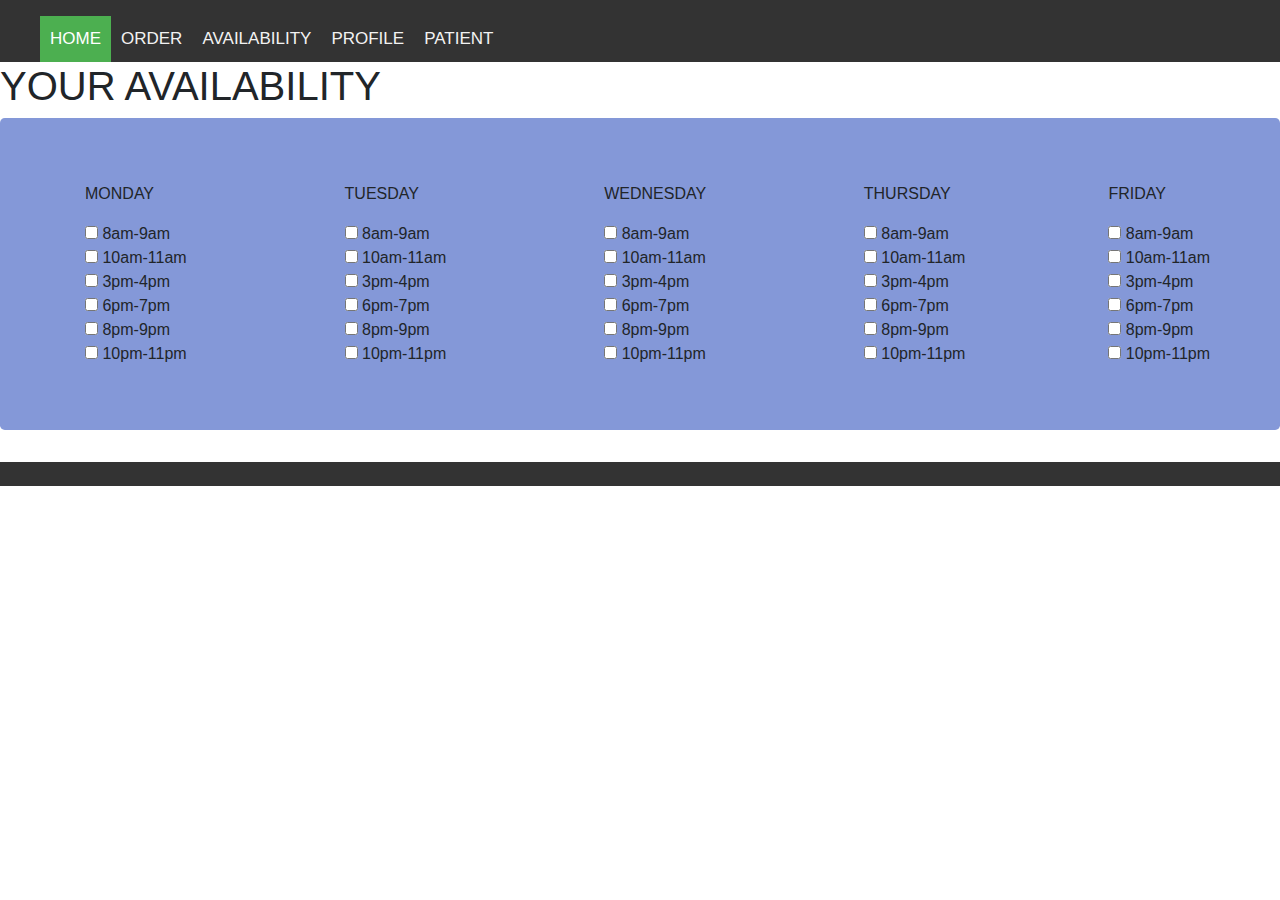
<file: doctor_availability.html>
<!DOCTYPE html>
<html lang="en">

<head>
    <meta charset="UTF-8">
    <meta name="viewport" content="width=device-width, initial-scale=1.0">
    <meta http-equiv="X-UA-Compatible" content="ie=edge">
    <title>DOC AVAILABILITY</title>

    <link rel="stylesheet" href="css/bootstrap.css">
    <link rel="stylesheet" href="css/styles-sam-.css">


</head>

<body>
    <div class="top" id="top-nav">
        <nav>
            <ul>

                <a class="active" href="doctor_home.html">HOME</a>
                <a href="doctor_order.html">ORDER</a>
                <a href="doctor_availability.html">AVAILABILITY</a>
                <a href="doctor_profile.html">PROFILE</a>
                <a href="doctor_petient.html">PATIENT</a>

                </li>
            </ul>
        </nav>
    </div>
    <h1 class="your">YOUR AVAILABILITY</h1>
    <div class="jumbotron">
        <div class="days" id="avail">
            <div class="container">
                <div class="row">
                    <div class="col-md">
                        <div id="monday">
                            <p class="day"> MONDAY </P>
                            <input type="checkbox" value="8am-9am"> 8am-9am<br>
                            <input type="checkbox" value="10am-11am"> 10am-11am <br>
                            <input type="checkbox" value="1pm-2pm"> 3pm-4pm <br>
                            <input type="checkbox" value="8am-9am"> 6pm-7pm<br>
                            <input type="checkbox" value="10am-11am"> 8pm-9pm <br>
                            <input type="checkbox" value="1pm-2pm"> 10pm-11pm <br>
                        </div>
                    </div>
                    <div class="col-md">
                        <div id="tuesday">
                            <p class="day"> TUESDAY </P>
                            <input type="checkbox" value="8am-9am"> 8am-9am<br>
                            <input type="checkbox" value="10am-11am"> 10am-11am <br>
                            <input type="checkbox" value="1pm-2pm"> 3pm-4pm <br>
                            <input type="checkbox" value="8am-9am"> 6pm-7pm<br>
                            <input type="checkbox" value="10am-11am"> 8pm-9pm <br>
                            <input type="checkbox" value="1pm-2pm"> 10pm-11pm <br>
                        </div>
                    </div>
                    <div class="col-md">
                        <div id="wednesday">
                            <p class="day"> WEDNESDAY </P>
                            <input type="checkbox" value="8am-9am"> 8am-9am<br>
                            <input type="checkbox" value="10am-11am"> 10am-11am <br>
                            <input type="checkbox" value="1pm-2pm"> 3pm-4pm <br>
                            <input type="checkbox" value="8am-9am"> 6pm-7pm<br>
                            <input type="checkbox" value="10am-11am"> 8pm-9pm <br>
                            <input type="checkbox" value="1pm-2pm"> 10pm-11pm <br>
                        </div>
                    </div>
                    <div class="col-md">
                        <div id="thursday">
                            <p class="day"> THURSDAY </P>
                            <input type="checkbox" value="8am-9am"> 8am-9am<br>
                            <input type="checkbox" value="10am-11am"> 10am-11am <br>
                            <input type="checkbox" value="1pm-2pm"> 3pm-4pm <br>
                            <input type="checkbox" value="8am-9am"> 6pm-7pm<br>
                            <input type="checkbox" value="10am-11am"> 8pm-9pm <br>
                            <input type="checkbox" value="1pm-2pm"> 10pm-11pm <br>
                        </div>
                    </div>
                        <div id="friday">
                            <p class="day"> FRIDAY </P>
                            <input type="checkbox" value="8am-9am"> 8am-9am<br>
                            <input type="checkbox" value="10am-11am"> 10am-11am <br>
                            <input type="checkbox" value="1pm-2pm"> 3pm-4pm <br>
                            <input type="checkbox" value="8am-9am"> 6pm-7pm<br>
                            <input type="checkbox" value="10am-11am"> 8pm-9pm <br>
                            <input type="checkbox" value="1pm-2pm"> 10pm-11pm <br>
                        </div>
                    </div>
                </div>
            </div>
        </div>
    </div>

    <div class="footer">
            <h5>TABIBU © 2019 </h5>
    
        </div>

</body>

</html>
</file>
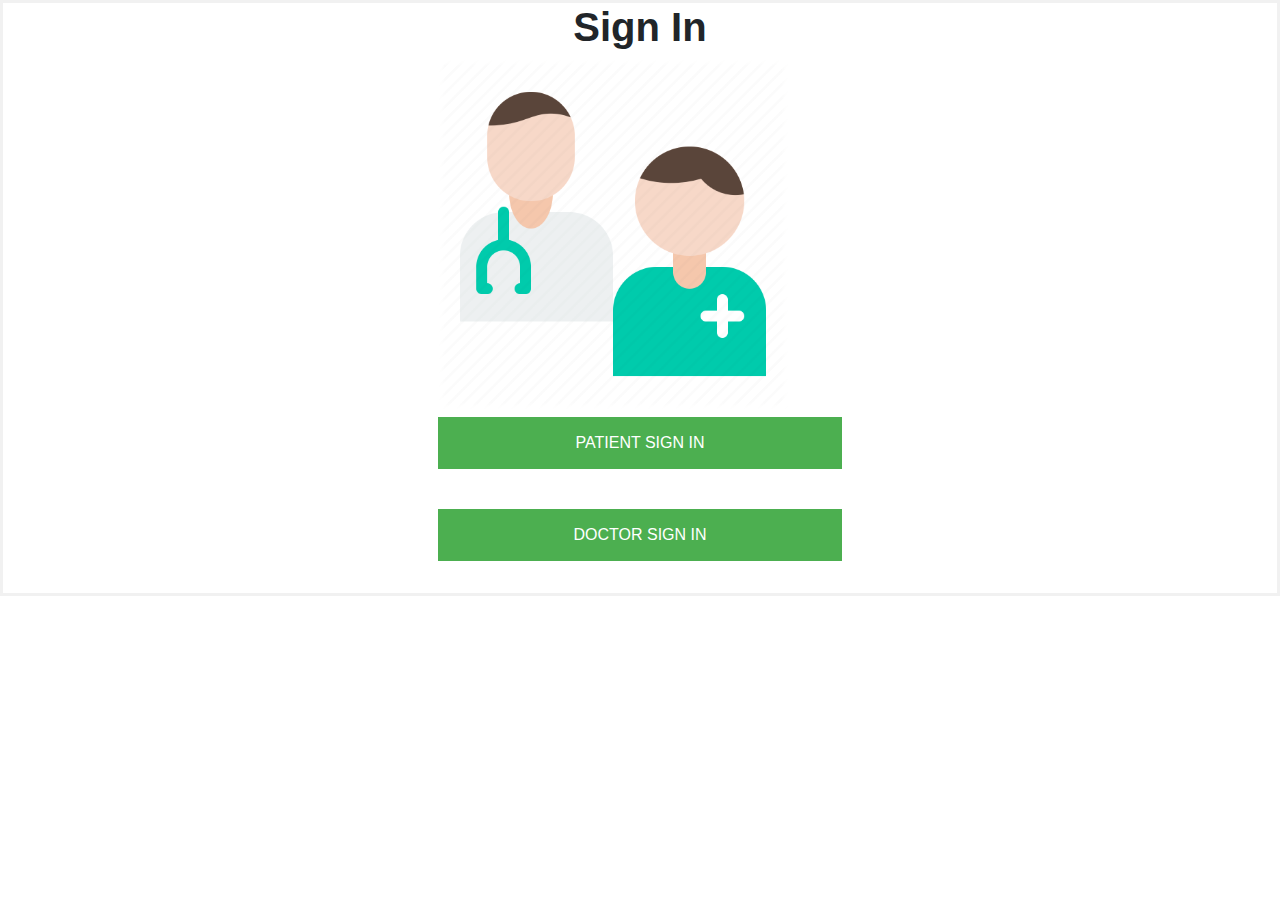
<file: main_sign_in.html>
<!DOCTYPE html>
<html lang="en">

<head>
    <meta charset="UTF-8">
    <meta name="viewport" content="width=device-width, initial-scale=1.0">
    <meta http-equiv="X-UA-Compatible" content="ie=edge">
    <title>main sign in</title>
    <link rel="stylesheet" href="css/bootstrap.css">
    <link rel="stylesheet" href="css/Aleki.css">

</head>

<body>
    <form form-inline="">
        <div class="container sign"></div>
        <div class="row">
            <div class="col-md-4 mx-auto">
                    <h1><b>Sign In</b></h1>
                <img src="images/doc pet.png" alt="" width="350px" height="350px">
                <div id="main-pat-sign">
                    <button type="submit">PATIENT SIGN IN</button>
                </div><br>
                <div id="main-pat-sign">
                    <button type="submit">DOCTOR SIGN IN</button>
                </div><br>
            </div>
    </form>

</body>

</html>
</file>
<file: css/styles-sam-.css>
body{
    background-image: url(https://images.pexels.com/photos/953214/pexels-photo-953214.jpeg?auto=compress&cs=tinysrgb&dpr=2&h=650&w=940);
    background-size: cover;

    background-position: center;

}
.jumbotron{
    background: rgba(72, 101, 197, 0.671);

}
.h2{
    text-align: center;
    color: #ddd;
}
.io{
  margin-left: 50%;
}


/* index.html style */
.a1{
    text-align: center;
    color:black;
    font-size:500%;
 
}
.juu
 {
  overflow: hidden;
  background-color: rgb(43, 43, 226);
  
}

.juu a {
  float: left;
  color: #f2f2f2;
  text-align: center;
  padding: 10px 10px;
  text-decoration: none;
  font-size: 10px;
  
  
}

.juu a:hover {
  background-color: #ddd;
  color: blue;
}

.juu a.active {
  background-color: #4CAF50;
  color: white;
  
  
}


/*  */
.H
{
    text-align: center;
    color: rgb(0, 0, 0);
    font-family: 'Times New Roman', Times, serif;
    height: 10px;
    
}
/* nav style */

.top
 {
  overflow: hidden;
  background-color: #333;
}

.top a {
  float: left;
  color: #f2f2f2;
  text-align: center;
  padding: 10px 10px;
  text-decoration: none;
  font-size: 17px;
}

.top a:hover {
  background-color: #ddd;
  color: black;
}

.top a.active {
  background-color: #4CAF50;
  color: white;
}

/*  */

.carousel-inner img {
  width: 100%;
  height: 100%;
}
input[type="text"]
input[type="number"]
input[type="password"] {
  width: 100%;
  padding: 20px 30px;
  margin: 8px 0;
  display: inline-block;
  box-sizing:border-box;
}
.mgu
{
  
    left: 0;
    bottom: 0;
    width: 100%;
    background-color: black;
    color: #cccccc;
    text-align: center;
    margin-top:13.5%;
    height: 50%;
}
/* sam */
.klp{
  width: 0px;
  height: 0px;
  
}
.ghj{
  width:40px;
  height:40px;
}
.abc{
  width: 40px;
  height: 40px;
  border-radius: 0%;
}
.npd{
  width: 40px;
  height: 40px;

}
.bgk{
  width: 20px;
  height: 30px;
  border-radius: -50px

}
.tre{
  width: 60px;
  height: 60px;
  margin-left: 0%;
  

}
/*sam  */
.footer{
  position: inherit;
  left: 0;
  bottom: 0;
  width: 100%;
  background-color: black;
  color: #333;
  text-align: center;
  background-image: linear-gradient(#333);


}
</file>
<file: css/Aleki.css>
.lexy{ 
  background-image:linear-gradient(aquamarine, gray);
}
.body-2{
    background-image: url("http://www.valleyhealthcolumbus.com/wp-content/uploads/2015/08/Blue-radial-gradient-background1.png");
    height: 100%;
    font-family: 'Manjari', sans-serif;
 }
  .jumbotron-2{
    background: rgba(17, 140, 197, 0.192);
  }
  .ul-2{
    margin-left: 105vh;
  }
  .topnav-2 {
      overflow: hidden;
      background-color: rgb(20, 152, 192);
      height: 50px;
    }
    .topnav-2 a {
      float: left;
      color: #f2f2f2;
      text-align: center;
      padding: 10px 16px;
      text-decoration: none;
      font-size: 16px;
    }
    
    .topnav-2 a:hover {
      background-color: rgba(50, 213, 238, 0.459);
      color: black;
    }
    
    .topnav-2 a.active {
      background-color: rgba(6, 59, 95, 0.432);
      color: white;
    }
    
    .feeling{
        text-align: center;
    }
    .search-box{
     text-align: center;
    }
    .search-button{
   margin-top: 9px;
    }

  
  .explain{
    text-align: center;
  }
  
  .button-2{
    margin-bottom: 5px;
  }
 .form-2{
   background: rgba(48, 75, 100, 0.233);
   border: 0;
 }
  #h1-2{
    color: rgb(53, 53, 53);
    font-size: 25px;
  }
body{
    background-image: url(https://images.pexels.com/photos/953214/pexels-photo-953214.jpeg?auto=compress&cs=tinysrgb&dpr=2&h=650&w=940);
    background-size: cover;
    background-position: center;
}
.topnav a:hover {
  background-color: rgba(204, 204, 204, 0.719);
  color: black;
}
.jumbotron{
  background: rgba(72, 101, 197, 0.774);
  }
.topnav a.active {
  background-color: rgba(212, 212, 212, 0.61);
  color: white;
}
.search-box {
  float: center;
  padding: 6px;
  border: none;
  margin-top: 8px;
  margin-right: 16px;
  font-size: 17px;
}
.feeling {
  text-align: center;
}
.search-box {
  text-align: center;
}
.explain {
  text-align: center;
}
.form {
  color: #f2f2f2;
}
.jumbotron {
  background: rgba(72, 101, 197, 0.671);
}
.h2 {
  text-align: center;
  color: #ddd;
}


* index.html style */
.a1{
    text-align: center;
    color:black;
    font-size:500%;
}
.juu {
  overflow: hidden;
  background-color: rgb(43, 43, 226);
}

.juu a {
  float: left;
  color: #f2f2f2;
  text-align: center;
  padding: 10px 10px;
  text-decoration: none;
  font-size: 10px;
}

.juu a:hover {
  background-color: #ddd;
  color: blue;
}

.juu a.active {
  background-color: #4caf50;
  color: white;
}

.H {
  text-align: center;
  color: darkcyan;
  font-family: "Times New Roman", Times, serif;
  height: 10px;
}
.top
 {
  overflow: hidden;
  background-color: #333;
}
.imgf {
  width: 100%;
  height: 500px;
}
.imgt {
  width: 100%;
  height: 500px;
}
.imgk {
  width: 100%;
  height: 500px;
}

/*  */
.top
 {
  overflow: hidden;
  background-color: #333;
}
.top a {
  float: left;
  color: #f2f2f2;
  text-align: center;
  padding: 10px 10px;
  text-decoration: none;
  font-size: 17px;
}

.top a:hover {
  background-color: #ddd;
  color: black;
}

.top a.active {
  background-color: #4caf50;
  color: white;
} 
/*  */

.footer {
  position: inherit;
  left: 0;
  bottom: 0;
  width: 100%;
  background-color: black;
  color: #cccccc;
  text-align: center;
  background-image: linear-gradient(aquamarine, gray);
}
.carousel-inner img {
  width: 100%;
  height: 100%;
}
.footer
{
    position: inherit;
    left: 0;
    bottom: 0;
    width: 100%;
    background-color: black;
    color: #cccccc;
    text-align: center;
    background-image: linear-gradient(aquamarine, gray);

}
h1 {
  text-align: center;
}
.prof-name {
  text-align: center;
}
.footer {
  position: inherit;
  left: 0;
  bottom: 0;
  width: 100%;
  background-color: aquamarine;
  color: black;
  text-align: center;
}
.fb {
  width: 40px;
  height: 40px;
}
.insta {
  width: 40px;
  height: 40px;
  border-radius: 60%;
}
.twitter {
  width: 40px;
  height: 40px;
}
.email {
  width: 40px;
  height: 40px;
  border-radius: 40%;
}
.skyeep {
  width: 40px;
  height: 40px;
  border-radius: 40%;
}
.linkedin {
  width: 40px;
  height: 40px;
}
.cont {
  background-image: linear-gradient(darkblue, white);
}
.topnav {
  overflow: hidden;
  background-color: rgb(56, 53, 238);
  height: 53px;
  }
.linkedin{
    width: 40px;
    height: 40px;

} 
.top{
    overflow: hidden;
    background-color: #333;
}
.topnav a {
  float: left;
  color: #f2f2f2;
  text-align: center;
  padding: 10px 16px;
  text-decoration: none;
  font-size: 16px;
}
.topnav a:hover {
  background-color: rgba(204, 204, 204, 0.719);
  color: black;
}
.topnav a.active {
  background-color: rgba(212, 212, 212, 0.61);
  color: white;
}
.search-box {
  float: center;
  padding: 6px;
  border: none;
  margin-top: 8px;
  margin-right: 16px;
  font-size: 17px;
}
body {
  font-family: Arial, Helvetica, sans-serif;
}
form {
  border: 3px solid #f1f1f1;
}
.topnav-2 {
    overflow: hidden;
    background-color: rgb(56, 53, 238);
    height: 53px;
  }
  .topnav a {
    float: left;
    color: #f2f2f2;
    text-align: center;
    padding: 10px 16px;
    text-decoration: none;
    font-size: 16px;
  }    
  .topnav a:hover {
    background-color: rgba(204, 204, 204, 0.719);
    color: black;
  }    
  .topnav a.active {
    background-color: rgba(212, 212, 212, 0.61);
    color: white;
  }
  .search-box{
    float: center;
    padding: 6px;
    border: none;
    margin-top: 8px;
    margin-right: 16px;
    font-size: 17px;
} 
body {font-family: Arial, Helvetica, sans-serif;}
form {border: 3px solid #f1f1f1;}
/* Bordered form */

/* Full-width inputs */
input[type="text"],
input[type="password"] {
  width: 100%;
  padding: 20px 20px;
  margin: 8px 0;
  display: inline-block;
  border: 1px solid #ccc;
  box-sizing: border-box;
}

/* Set a style for all buttons */
button {
  background-color: #4caf50;
  color: white;
  padding: 14px 20px;
  margin: 8px 0;
  border: none;
  cursor: pointer;
  width: 100%;
}

/* Add a hover effect for buttons */
button:hover {
  opacity: 0.8;
}

/* Extra style for the cancel button (red) */
.cancelbtn {
  width: auto;
  padding: 10px 18px;
  background-color: #f44336;
}

/* Center the avatar image inside this container */
.imgcontainer {
  margin: 24px 0 12px 0;
}

/* Avatar image */
img.avatar {
  width: 40%;
  border-radius: 50%;
}

/* Add padding to containers */
.doki {
  padding: 20px;
  background-color: aquamarine;
}

/* The "Forgot password" text */
span.psw {
  float: right;
  padding-top: 16px;
  text-align: center;
}

/* Change styles for span and cancel button on extra small screens */
@media screen and (max-width: 500px) {
  span.psw {
    display: block;
    float: none;
    text-align: center;
  }
  .cancelbtn {
    width: 100%;
  }

.footer {
  position: inherit;
  left: 0;
  bottom: 0;
  width: 100%;
  background-color: aquamarine;
  color: black;
  text-align: center;
}
/* sam */
.klp{
  width: 0px;
  height: 0px;
  
}
.ghj{
  width:40px;
  height:40px;
}
.abc{
  width: 40px;
  height: 40px;
  border-radius: 0%;
}
.npd{
  width: 40px;
  height: 40px;

}
.bgk{
  width: 20px;
  height: 30px;
  border-radius: -50px

}
.tre{
  width: 60px;
  height: 60px;
  margin-left: 0%;
}

}
</file>
